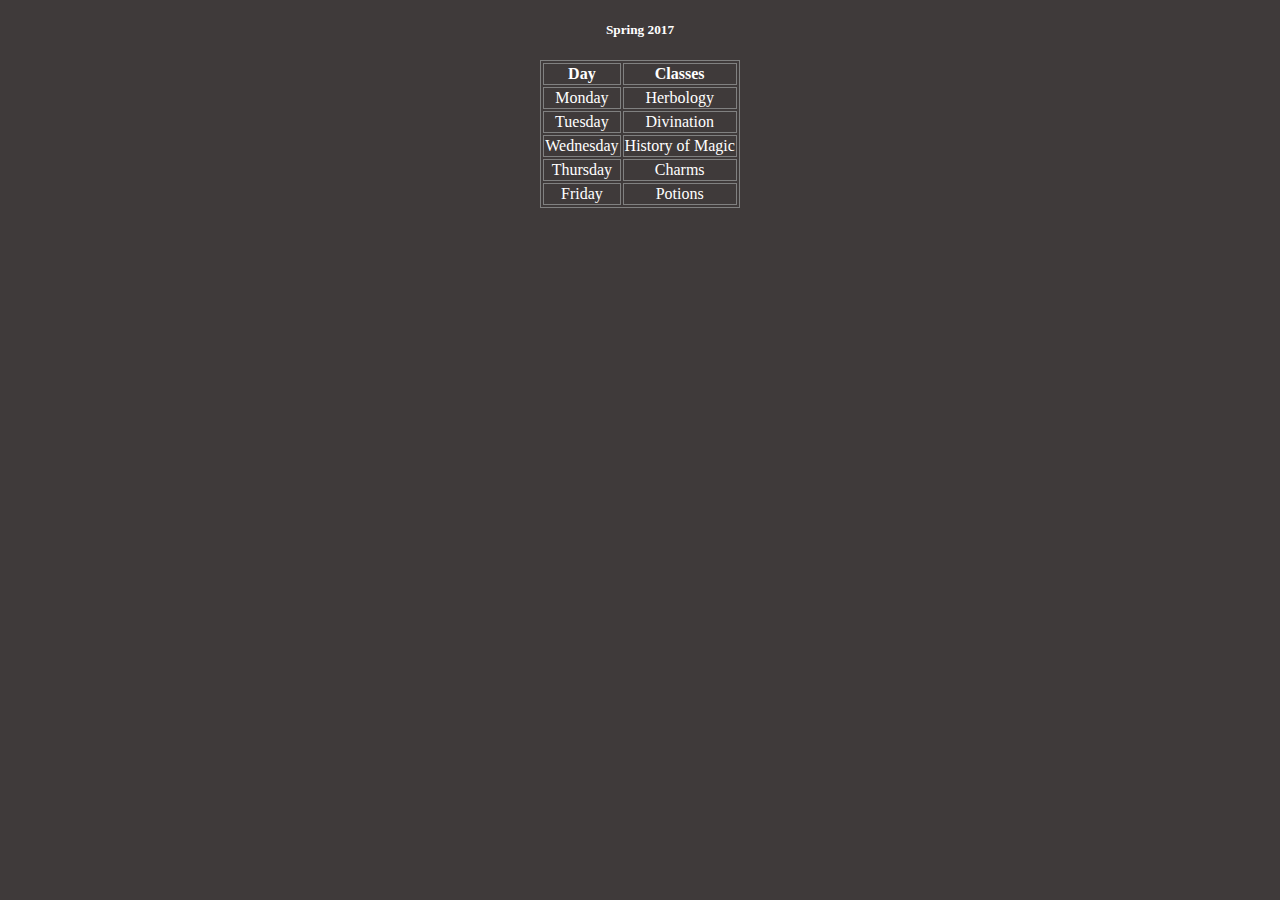
<file: hogwarts/index.html>
<!DOCTYPE html>
<html lang="en">
<head>
    <meta charset="UTF-8">
    <meta http-equiv="X-UA-Compatible" content="IE=edge">
    <meta name="viewport" content="width=device-width, initial-scale=1.0">
    <title>where will this title appear?</title>
    <script
src="https://code.jquery.com/jquery-3.2.0.min.js"
integrity="sha256-JAW99MJVpJBGcbzEuXk4Az05s/XyDdBomFqNlM3ic+I="
crossorigin="anonymous"></script>
<script type="text/javascript" src="app.js" defer></script>
    <link rel="stylesheet" href="main.css">
</head>
<body>
    <div id="container">
       <h5>Spring 2017</h5>
       <table>
        <thead>
           <th>Day</th>
           <th>Classes</th>
           <tr>
            <td>Monday</td>
            <td>Herbology</td>
           </tr>
           <tr>
            <td>Tuesday</td>
            <td>Divination</td>
           </tr>
           <tr>
            <td>Wednesday</td>
            <td>History of Magic</td>
           </tr>
           <tr>
            <td>Thursday</td>
            <td>Charms</td>
           </tr>
           <tr>
            <td>Friday</td>
            <td>Potions</td>
           </tr>
        </thead>
       </table>
    </div>
</body>
</html>
</file>
<file: hogwarts/main.css>
body {
    background-color: #3f3a3a;
    text-align: center;
    color: white;

}

.owl {
    font-family: fantasy;
}

.secret {
    opacity: 0.5;
}

ul {
    list-style-type: none;
}

table {
    border: 1px solid gray;
    margin: auto;
}

th, td {
    border: 1px solid gray;
}

/* add an attribute of color:CHARTREUSE; in your main.css for all elements that have a class of cabbage */
.cabbage {
    color: chartreuse;
}
</file>
